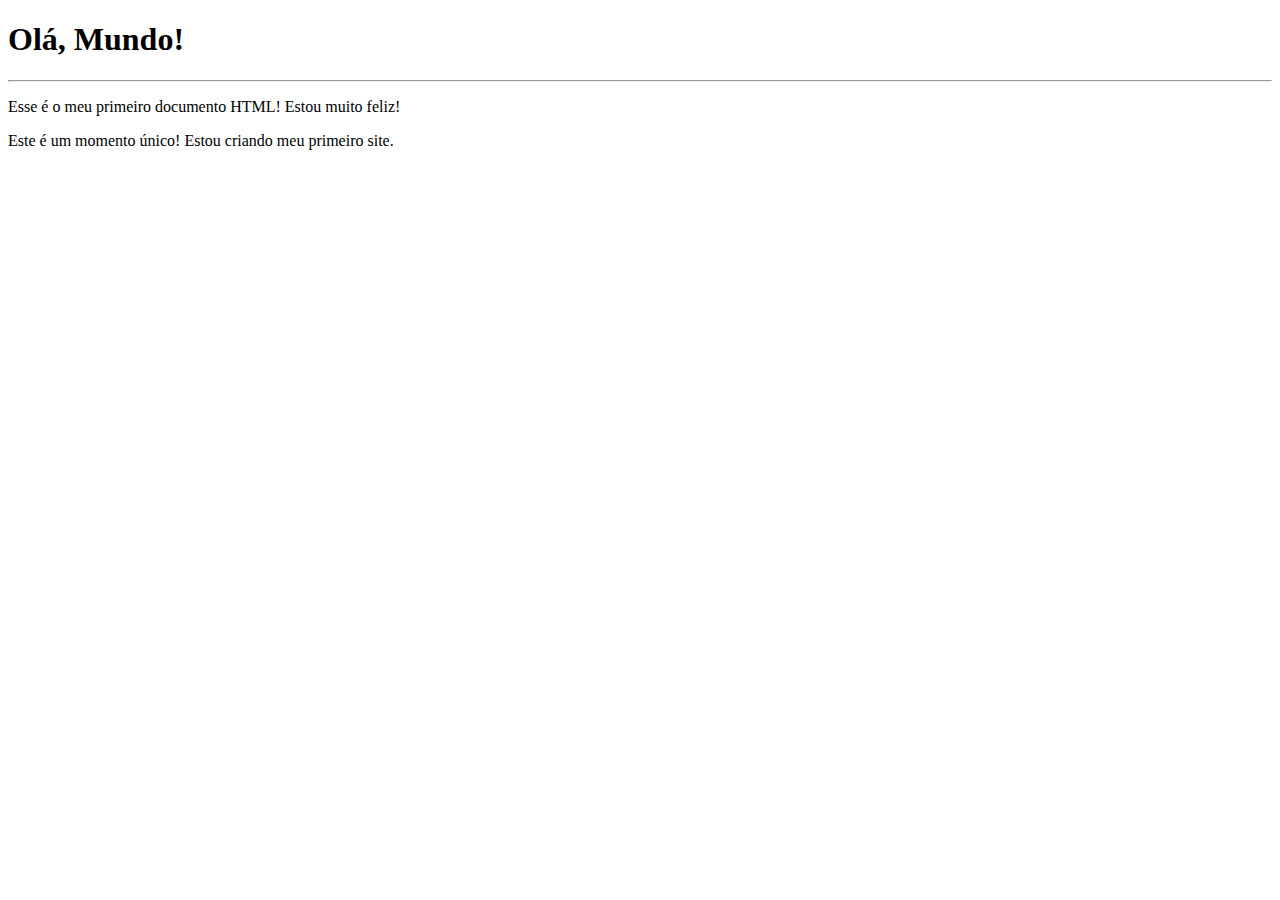
<file: módulo1-vazio/Estudos módulo 1/html - css/Exercicios/ex 1/index.html>
<!DOCTYPE html>
<html lang="pt-br">
<head>
    <meta charset="UTF-8">
    <meta http-equiv="X-UA-Compatible" content="IE=edge">
    <meta name="viewport" content="width=device-width, initial-scale=1.0">
    <title>Meu primeiro exercício</title>
</head>
<body>
    <h1>Olá, Mundo!</h1>
    <hr>
    <p>Esse é o meu primeiro documento HTML! Estou muito feliz!</p>
    <p>Este é um momento único! Estou criando meu primeiro site.</p>
</body>
</html>
</file>
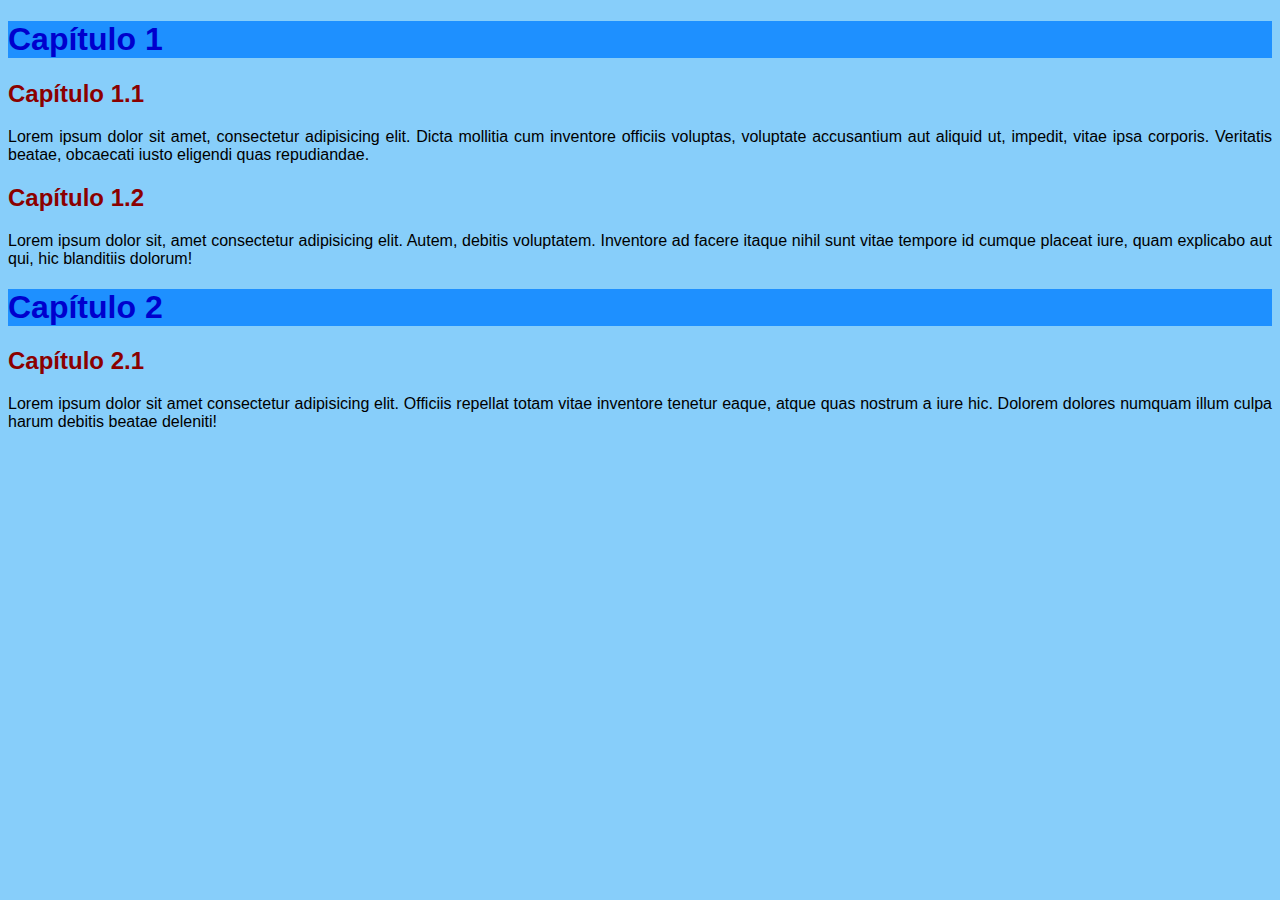
<file: módulo1-vazio/Estudos módulo 1/html - css/Exercicios/ex 13/index.html>
<!DOCTYPE html>
<html lang="pt-br">
<head>
    <meta charset="UTF-8">
    <meta http-equiv="X-UA-Compatible" content="IE=edge">
    <meta name="viewport" content="width=device-width, initial-scale=1.0">
    <title>Estilos inline</title> <!-- O css inline, mistura o html com o css, poluindo suas linhas de código-->
</head>
<body style="background-color: lightskyblue; font-family: Arial, Helvetica, sans-serif;">
    <h1 style="color: mediumblue; background-color:dodgerblue">Capítulo 1</h1>
    <h2 style="color: darkred;">Capítulo 1.1</h2>
    <p style="text-align: justify;">Lorem ipsum dolor sit amet, consectetur adipisicing elit. Dicta mollitia cum inventore officiis voluptas, voluptate accusantium aut aliquid ut, impedit, vitae ipsa corporis. Veritatis beatae, obcaecati iusto eligendi quas repudiandae.</p>
    <h2 style="color: darkred;">Capítulo 1.2</h2>
    <p style="text-align: justify;">Lorem ipsum dolor sit, amet consectetur adipisicing elit. Autem, debitis voluptatem. Inventore ad facere itaque nihil sunt vitae tempore id cumque placeat iure, quam explicabo aut qui, hic blanditiis dolorum!</p>
    <h1 style="color: mediumblue; background-color: dodgerblue;">Capítulo 2</h1>
    <h2 style="color: darkred">Capítulo 2.1</h2>
    <p style="text-align: justify;">Lorem ipsum dolor sit amet consectetur adipisicing elit. Officiis repellat totam vitae inventore tenetur eaque, atque quas nostrum a iure hic. Dolorem dolores numquam illum culpa harum debitis beatae deleniti!</p>

</body>
</html>
</file>
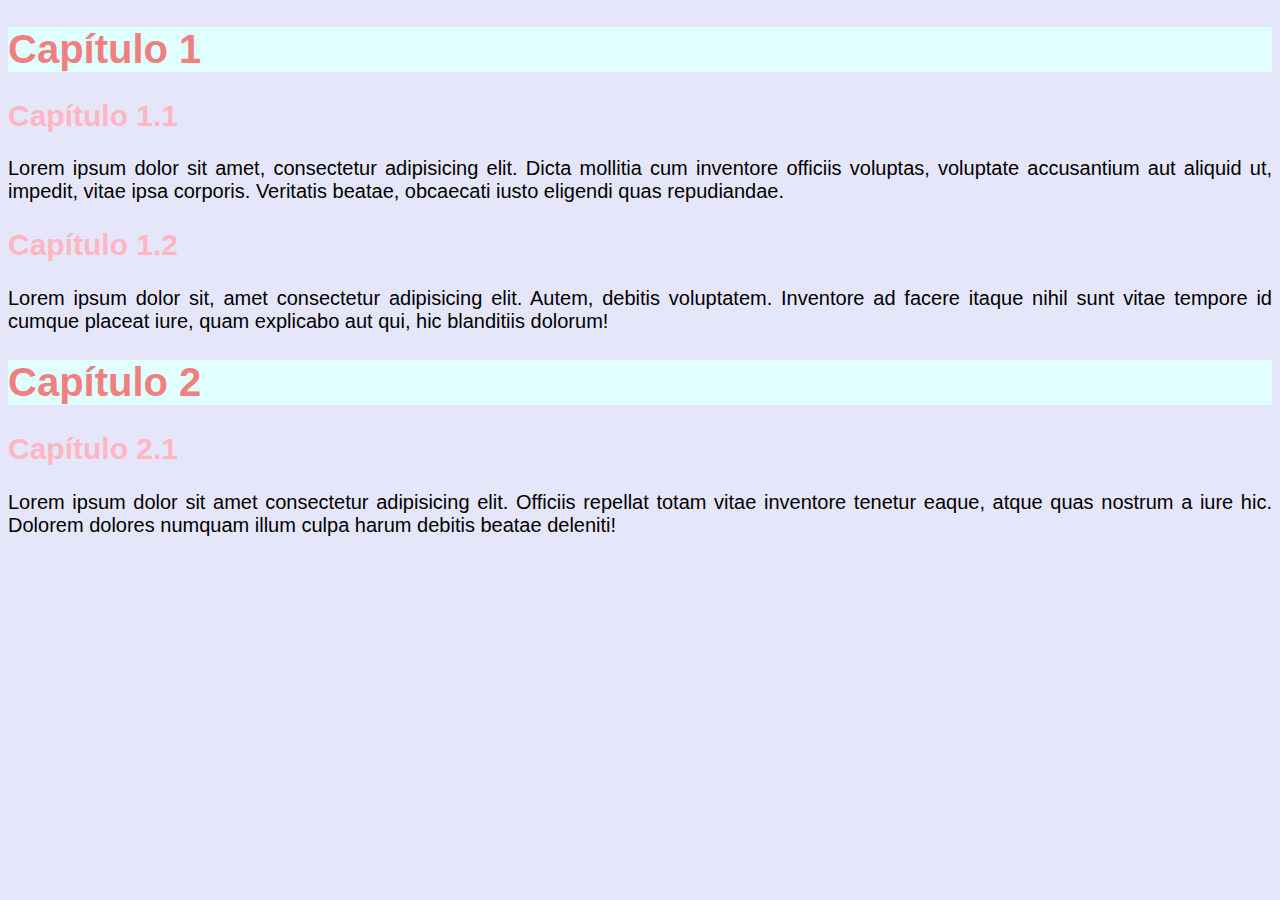
<file: módulo1-vazio/Estudos módulo 1/html - css/Exercicios/ex 14/index.html>
<!DOCTYPE html>
<html lang="pt-br">
<head>
    <meta charset="UTF-8">
    <meta http-equiv="X-UA-Compatible" content="IE=edge">
    <meta name="viewport" content="width=device-width, initial-scale=1.0">
    <title>Estilos locais / Internos</title> <!--Essa forma de utilizar o css facilita o style de uma tag, e é mais harmônico-->
    <style> 
        body{
            background-color: lavender; 
            font-family: Arial, Helvetica, sans-serif;
            font-size: 20px;
        }
        h1{
            color: lightcoral;
            background-color: lightcyan;
        }
        h2{
            color: lightpink;
        }
        p{
            text-align: justify;
        }
    </style>
</head>
<body> <!--Conteúdo principal do site-->
    <h1>Capítulo 1</h1>
    <h2>Capítulo 1.1</h2>
    <p>Lorem ipsum dolor sit amet, consectetur adipisicing elit. Dicta mollitia cum inventore officiis voluptas, voluptate accusantium aut aliquid ut, impedit, vitae ipsa corporis. Veritatis beatae, obcaecati iusto eligendi quas repudiandae.</p>
    <h2>Capítulo 1.2</h2>
    <p>Lorem ipsum dolor sit, amet consectetur adipisicing elit. Autem, debitis voluptatem. Inventore ad facere itaque nihil sunt vitae tempore id cumque placeat iure, quam explicabo aut qui, hic blanditiis dolorum!</p>
    <h1>Capítulo 2</h1>
    <h2>Capítulo 2.1</h2>
    <p>Lorem ipsum dolor sit amet consectetur adipisicing elit. Officiis repellat totam vitae inventore tenetur eaque, atque quas nostrum a iure hic. Dolorem dolores numquam illum culpa harum debitis beatae deleniti!</p>
</body>
</html>
</file>
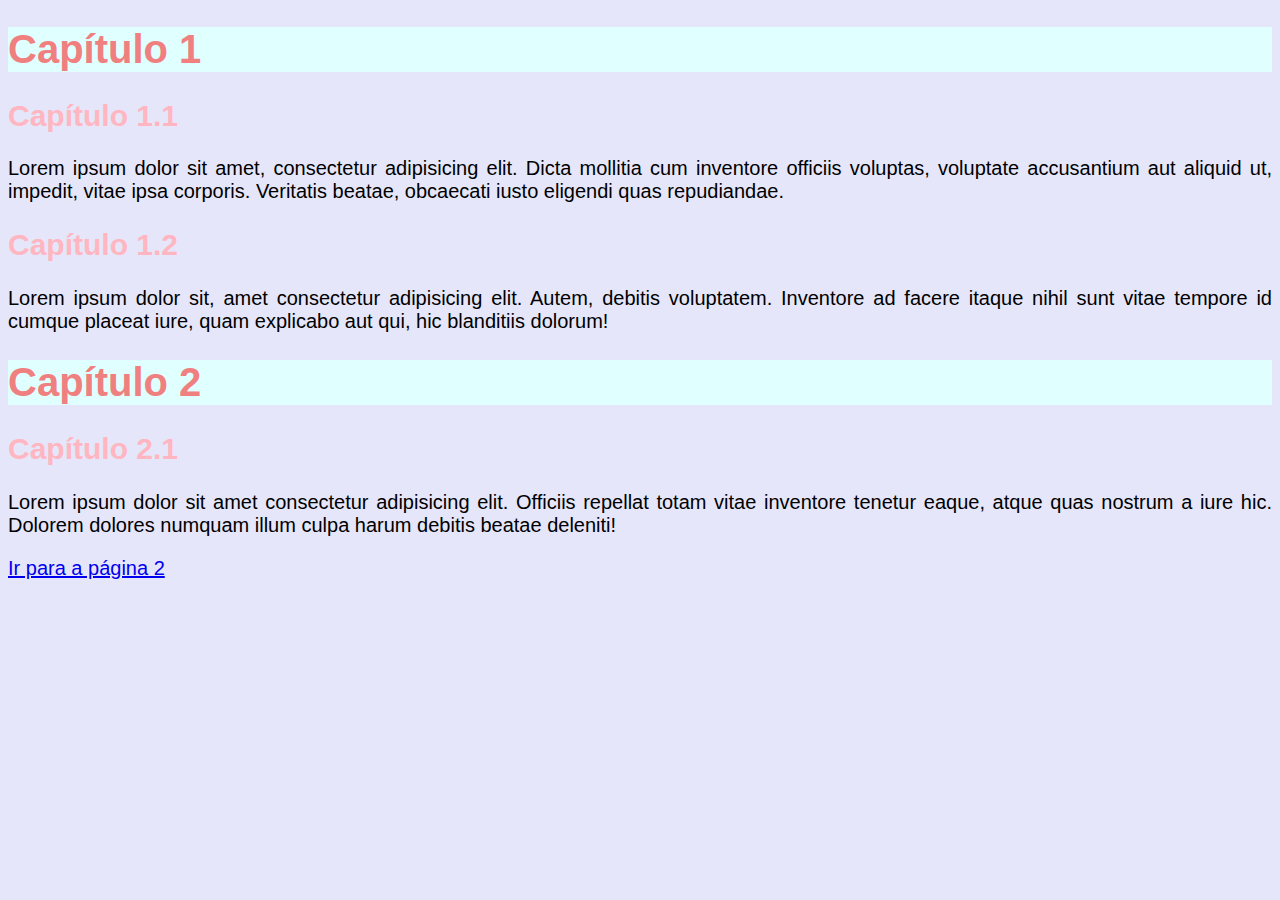
<file: módulo1-vazio/Estudos módulo 1/html - css/Exercicios/ex 15/index.html>
<!DOCTYPE html>
<html lang="pt-br">
<head>
    <meta charset="UTF-8">
    <meta http-equiv="X-UA-Compatible" content="IE=edge">
    <meta name="viewport" content="width=device-width, initial-scale=1.0">
    <title>Estilos locais / Internos</title> <!--Essa forma de utilizar o css facilita o style de uma tag, e é mais harmônico-->
    <link rel="stylesheet" href="style.css">
</head>
<body> <!--Conteúdo principal do site-->
    <h1>Capítulo 1</h1>
    <h2>Capítulo 1.1</h2>
    <p>Lorem ipsum dolor sit amet, consectetur adipisicing elit. Dicta mollitia cum inventore officiis voluptas, voluptate accusantium aut aliquid ut, impedit, vitae ipsa corporis. Veritatis beatae, obcaecati iusto eligendi quas repudiandae.</p>
    <h2>Capítulo 1.2</h2>
    <p>Lorem ipsum dolor sit, amet consectetur adipisicing elit. Autem, debitis voluptatem. Inventore ad facere itaque nihil sunt vitae tempore id cumque placeat iure, quam explicabo aut qui, hic blanditiis dolorum!</p>
    <h1>Capítulo 2</h1>
    <h2>Capítulo 2.1</h2>
    <p>Lorem ipsum dolor sit amet consectetur adipisicing elit. Officiis repellat totam vitae inventore tenetur eaque, atque quas nostrum a iure hic. Dolorem dolores numquam illum culpa harum debitis beatae deleniti!</p>
    <p><a href="pagina02.html" target="_self">Ir para a página 2</a></p>
</body>
</html>
</file>
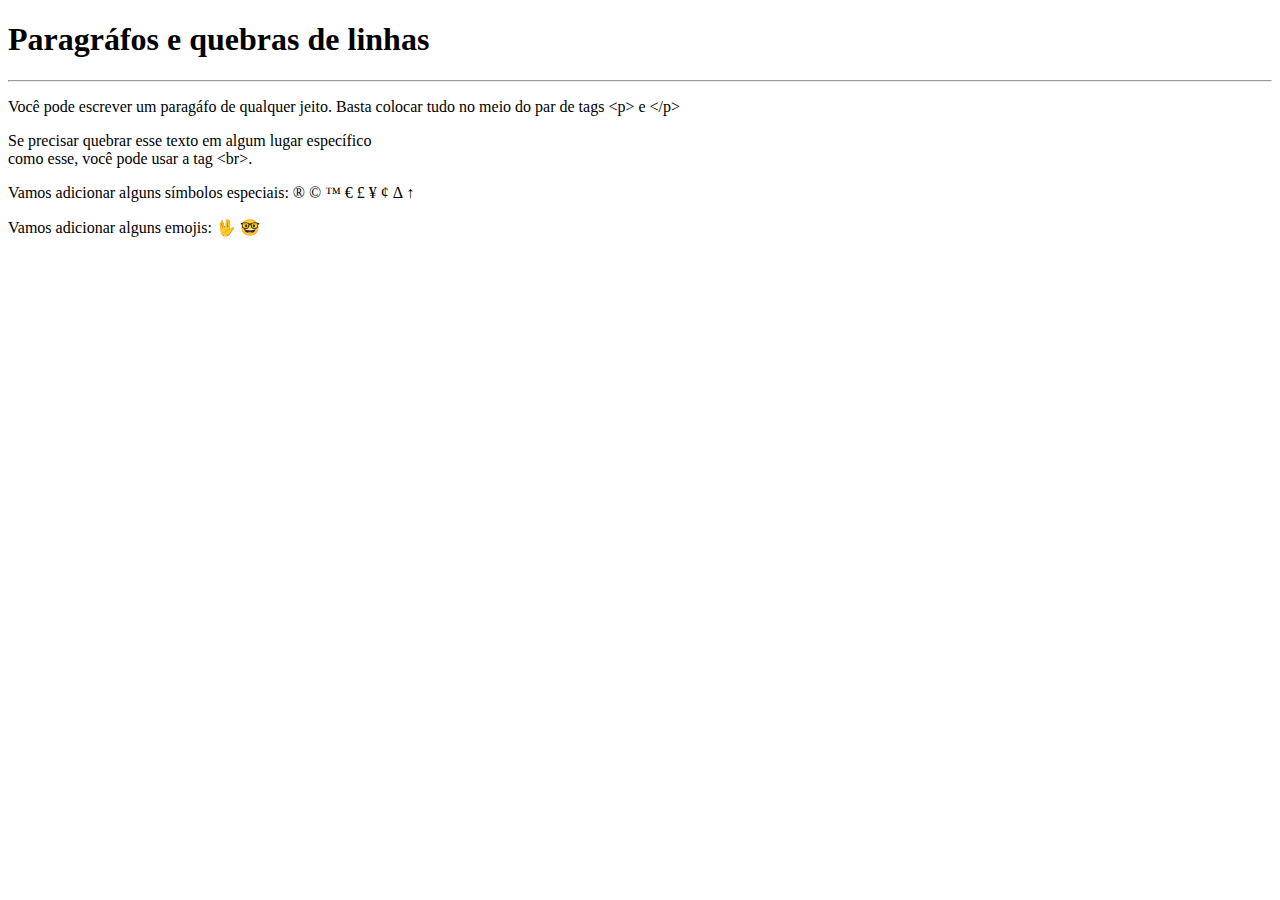
<file: módulo1-vazio/Estudos módulo 1/html - css/Exercicios/ex 2/index.html>
<!DOCTYPE html>
<html lang="pt-br">
<head>
    <meta charset="UTF-8">
    <meta http-equiv="X-UA-Compatible" content="IE=edge">
    <meta name="viewport" content="width=device-width, initial-scale=1.0">
    <title>Paragráfos</title>
</head>
<body>
    <h1>Paragráfos e quebras de linhas</h1>
    <hr> 
    <p>Você pode escrever um paragáfo de qualquer jeito. Basta colocar tudo no meio do par de tags &lt;p&gt; e &lt;/p&gt; </p> 
    <p>Se precisar quebrar esse texto em algum lugar específico <br> como esse, você pode usar a tag &lt;br&gt;.</p>
    <p>Vamos adicionar alguns símbolos especiais:
        &reg;
        &copy;
        &trade;
        &euro;
        &pound;
        &yen;
        &cent;
        &Delta;
        &uarr;
    </p>
    <p>Vamos adicionar alguns emojis:
        &#x1F596;
        &#x1F913;
    </p>
</body>
</html>
</file>
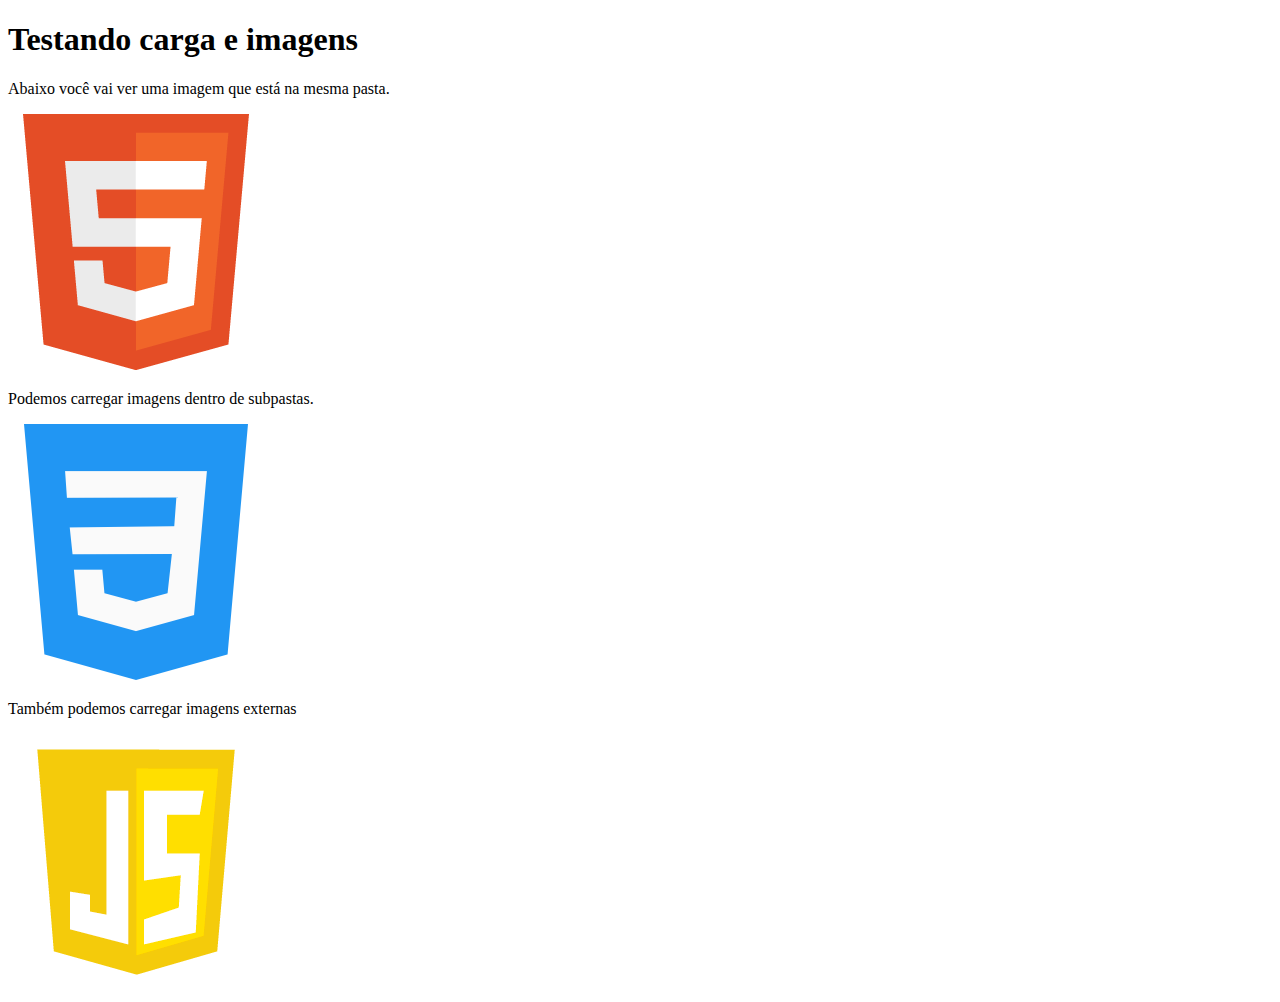
<file: módulo1-vazio/Estudos módulo 1/html - css/Exercicios/ex 3/index.html>
<!DOCTYPE html>
<html lang="pt-br">
<head>
    <meta charset="UTF-8">
    <meta http-equiv="X-UA-Compatible" content="IE=edge">
    <meta name="viewport" content="width=device-width, initial-scale=1.0">
    <title>Teste com imagens</title>
</head>
<body>
    <h1> Testando carga e imagens </h1>
    <p> Abaixo você vai ver uma imagem que está na mesma pasta. </p>
    <img src="LOGO HTML 2.png" alt="Logo HTML">
    <p> Podemos carregar imagens dentro de subpastas. </p>
    <img src="imagens/LOGO CSS 2.webp" alt="Logo CSS">
    <p>Também podemos carregar imagens externas </p>
    <img src="imagens/logo-javascript-icon-256.png"alt="Logo JvaScript">
</body>
</html>
</file>
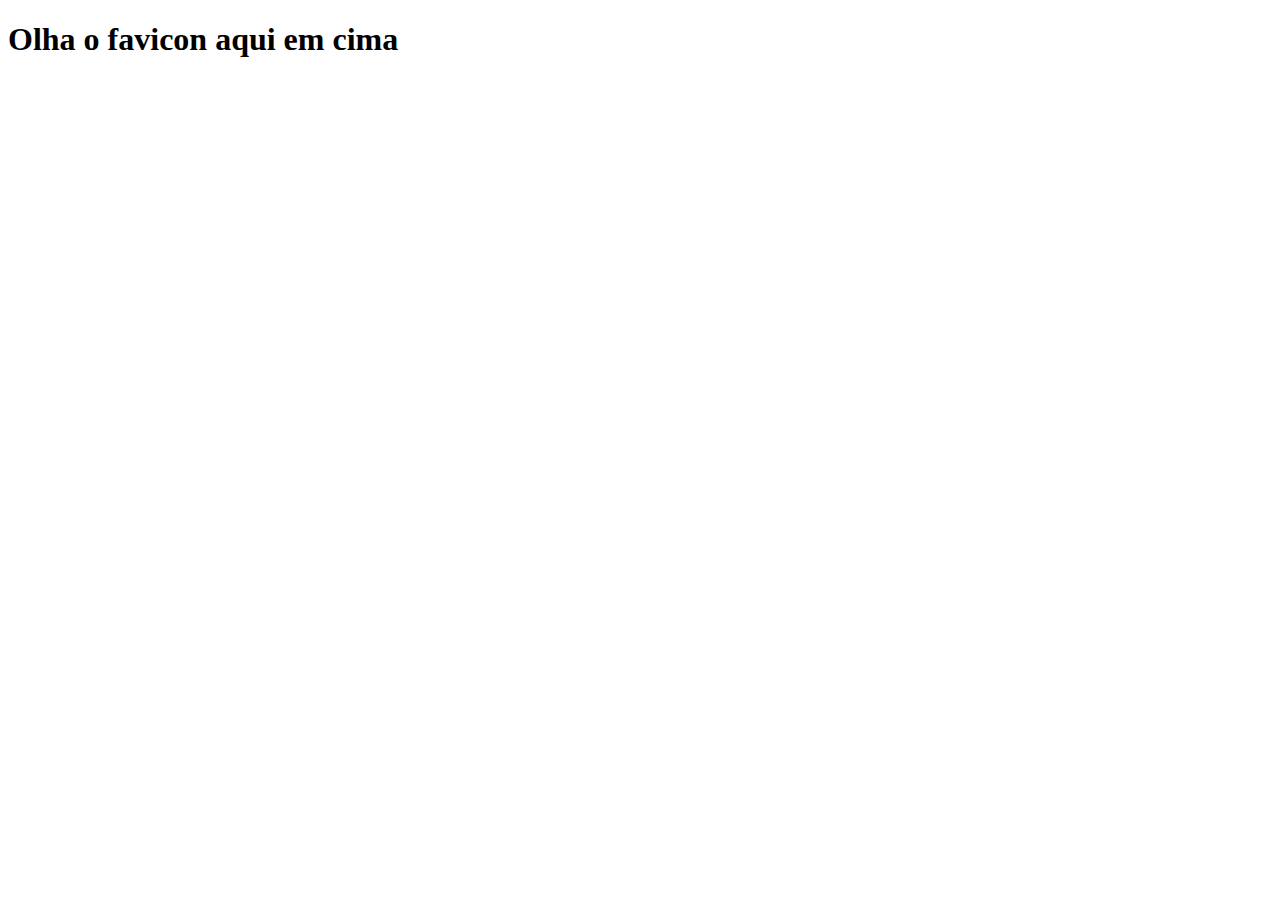
<file: módulo1-vazio/Estudos módulo 1/html - css/Exercicios/ex 4/index.html>
<!DOCTYPE html>
<html lang="pt-br">
<head>
    <meta charset="UTF-8">
    <meta http-equiv="X-UA-Compatible" content="IE=edge">
    <meta name="viewport" content="width=device-width, initial-scale=1.0">
    <link rel="shortcut icon" href="logo html.ico" type="image/x-icon">
    <title>Teste de favico</title>
</head>
<body>
    <h1>Olha o favicon aqui em cima</h1>
</body>
</html>
</file>
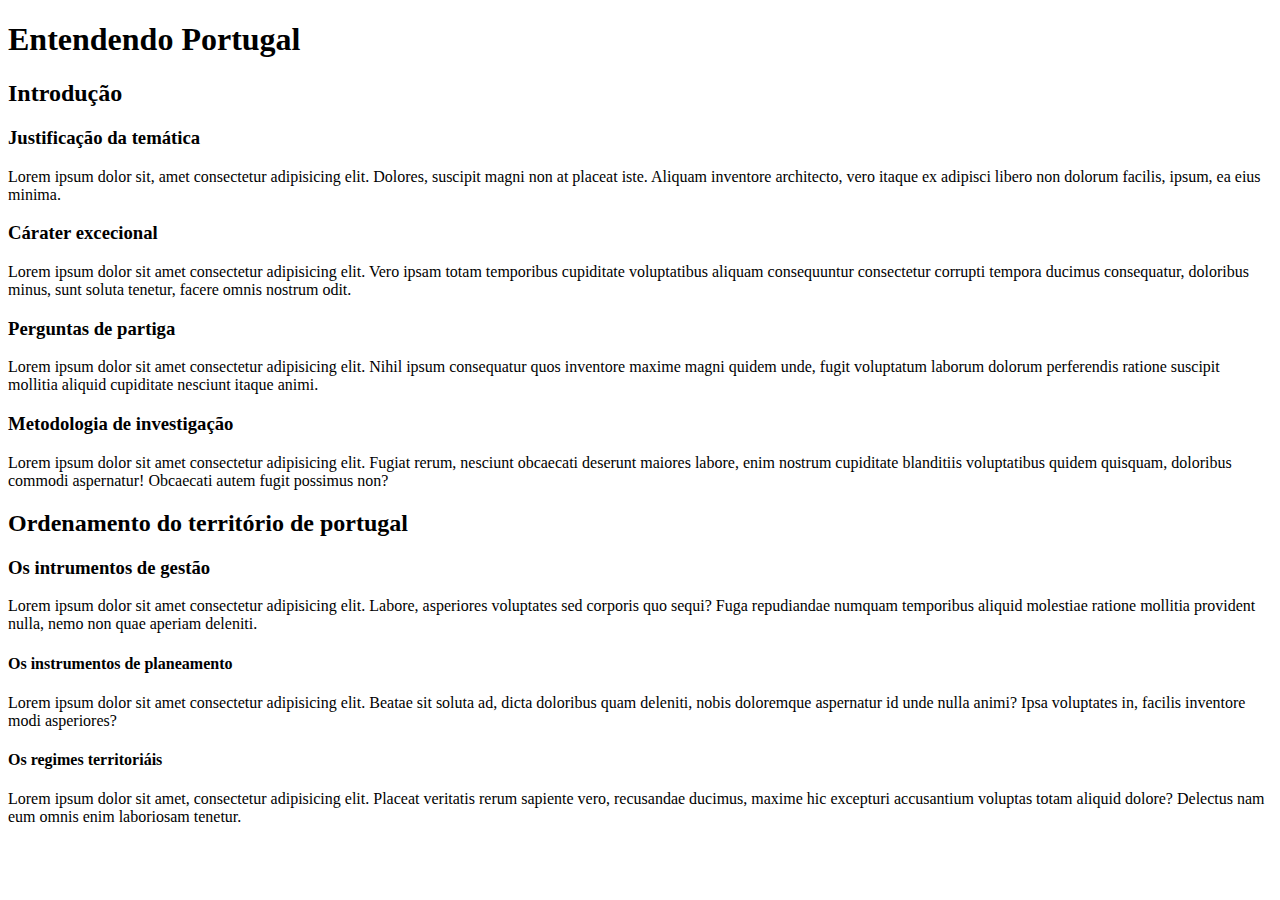
<file: módulo1-vazio/Estudos módulo 1/html - css/Exercicios/ex 6/index.html>
<!DOCTYPE html>
<html lang="pt-br">
<head>
    <meta charset="UTF-8">
    <meta http-equiv="X-UA-Compatible" content="IE=edge">
    <meta name="viewport" content="width=device-width, initial-scale=1.0">
    <link rel="shortcut icon" href="logo html.ico" type="image/x-icon">
    <title>Hierarquia de títulos</title>
</head>
<body>
    <h1>Entendendo Portugal</h1>
    <h2>Introdução</h2>
    <h3>Justificação da temática</h3>
    <p>Lorem ipsum dolor sit, amet consectetur adipisicing elit. Dolores, suscipit magni non at placeat iste. Aliquam inventore architecto, vero itaque ex adipisci libero non dolorum facilis, ipsum, ea eius minima.</p>
    <h3>Cárater excecional</h3>
    <p>Lorem ipsum dolor sit amet consectetur adipisicing elit. Vero ipsam totam temporibus cupiditate voluptatibus aliquam consequuntur consectetur corrupti tempora ducimus consequatur, doloribus minus, sunt soluta tenetur, facere omnis nostrum odit.</p>
    <h3>Perguntas de partiga</h3>
    <p>Lorem ipsum dolor sit amet consectetur adipisicing elit. Nihil ipsum consequatur quos inventore maxime magni quidem unde, fugit voluptatum laborum dolorum perferendis ratione suscipit mollitia aliquid cupiditate nesciunt itaque animi.</p>
    <h3>Metodologia de investigação</h3>
    <p>Lorem ipsum dolor sit amet consectetur adipisicing elit. Fugiat rerum, nesciunt obcaecati deserunt maiores labore, enim nostrum cupiditate blanditiis voluptatibus quidem quisquam, doloribus commodi aspernatur! Obcaecati autem fugit possimus non?</p>
    <h2>Ordenamento do território de portugal</h2>
    <h3>Os intrumentos de gestão</h3>
    <p>Lorem ipsum dolor sit amet consectetur adipisicing elit. Labore, asperiores voluptates sed corporis quo sequi? Fuga repudiandae numquam temporibus aliquid molestiae ratione mollitia provident nulla, nemo non quae aperiam deleniti.</p>
    <h4>Os instrumentos de planeamento </h4>
    <p>Lorem ipsum dolor sit amet consectetur adipisicing elit. Beatae sit soluta ad, dicta doloribus quam deleniti, nobis doloremque aspernatur id unde nulla animi? Ipsa voluptates in, facilis inventore modi asperiores?</p>
    <h4>Os regimes territoriáis</h4>
    <p>Lorem ipsum dolor sit amet, consectetur adipisicing elit. Placeat veritatis rerum sapiente vero, recusandae ducimus, maxime hic excepturi accusantium voluptas totam aliquid dolore? Delectus nam eum omnis enim laboriosam tenetur.</p>
</body>
</html>
</file>
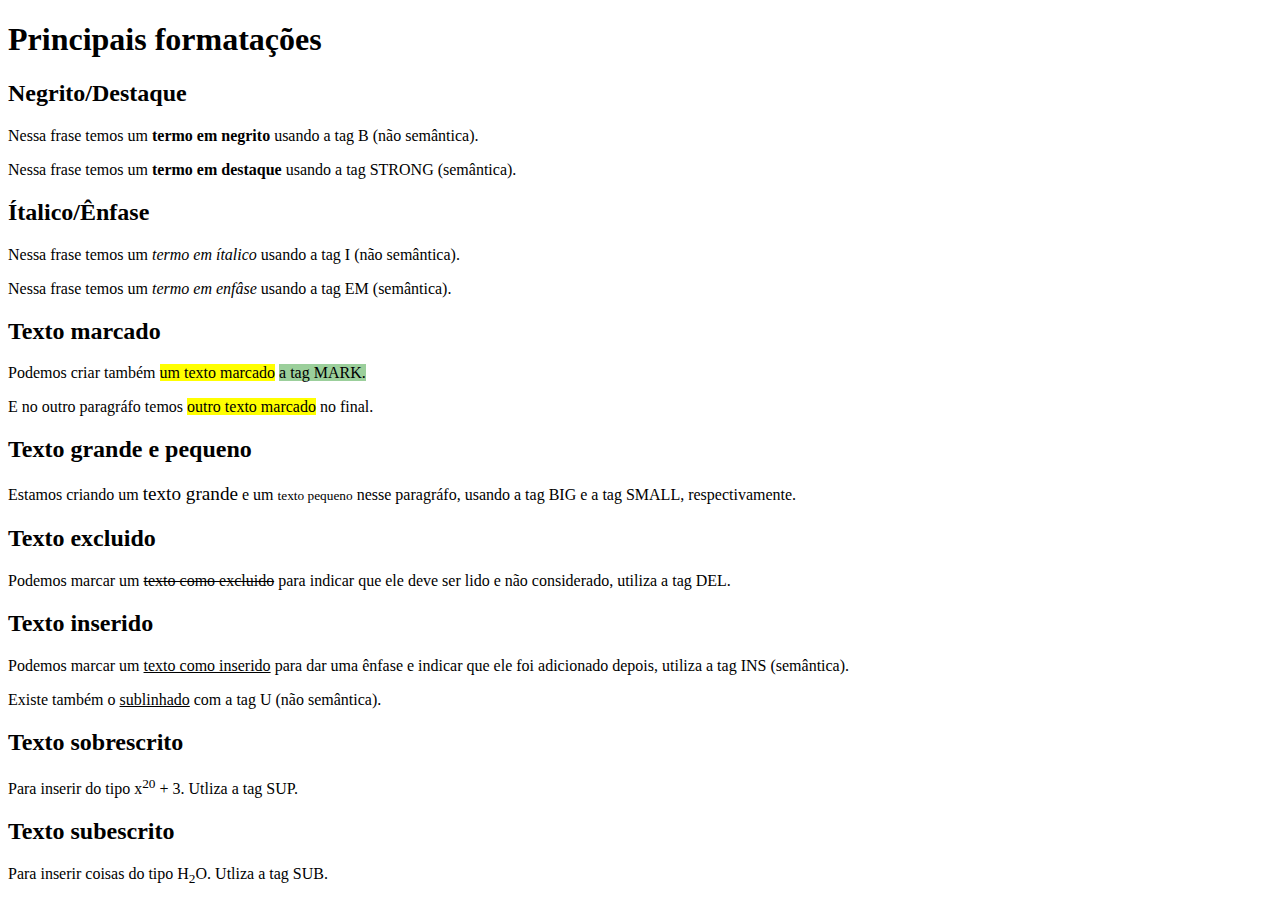
<file: módulo1-vazio/Estudos módulo 1/html - css/Exercicios/ex 8 a/index.html>
<!DOCTYPE html>
<html lang="pt-br">
<head>
    <meta charset="UTF-8">
    <meta http-equiv="X-UA-Compatible" content="IE=edge">
    <meta name="viewport" content="width=device-width, initial-scale=1.0">
    <title>Formatação de textos </title>
</head>
<body>
    <h1>Principais formatações</h1>
    <h2>Negrito/Destaque </h2>
    <p>Nessa frase temos um <b>termo em negrito</b> usando a tag B (não semântica).</p>
    <p>Nessa frase temos um <strong>termo em destaque</strong> usando a tag STRONG (semântica).</p>
    <h2>Ítalico/Ênfase </h2>
    <p>Nessa frase temos um <i>termo em ítalico</i> usando a tag I (não semântica).</p>
    <p>Nessa frase temos um <em>termo em enfâse</em> usando a tag EM (semântica).</p>
    <h2>Texto marcado</h2>
    <p>Podemos criar também <mark>um texto marcado</mark> <mark style="background-color: rgb(155, 207, 155);"> a tag MARK.</mark></p>
    <p>E no outro paragráfo temos <mark>outro texto marcado</mark> no final.</p>
    <h2>Texto grande e pequeno</h2>
    <p>Estamos criando um <big>texto grande</big> e um <small>texto pequeno</small> nesse paragráfo, usando a tag BIG  e a tag SMALL, respectivamente.</p>
    <h2>Texto excluido</h2>
    <p>Podemos marcar um <del>texto como excluido</del> para indicar que ele deve ser lido e não considerado, utiliza a tag DEL.</p>
    <h2>Texto inserido</h2>
    <p>Podemos marcar um <ins>texto como inserido</ins> para dar uma ênfase e indicar que ele foi adicionado depois, utiliza a tag INS (semântica).</p>
    <P>Existe também o <u>sublinhado</u> com a tag U (não semântica).</p>
    <h2>Texto sobrescrito</h2>
    <p>Para inserir do tipo x<sup>20</sup> + 3. Utliza a tag SUP.</p>
    <h2>Texto subescrito</h2>
    <p>Para inserir coisas do tipo H<sub>2</sub>O. Utliza a tag SUB.</p>
</body>
</html>
</file>
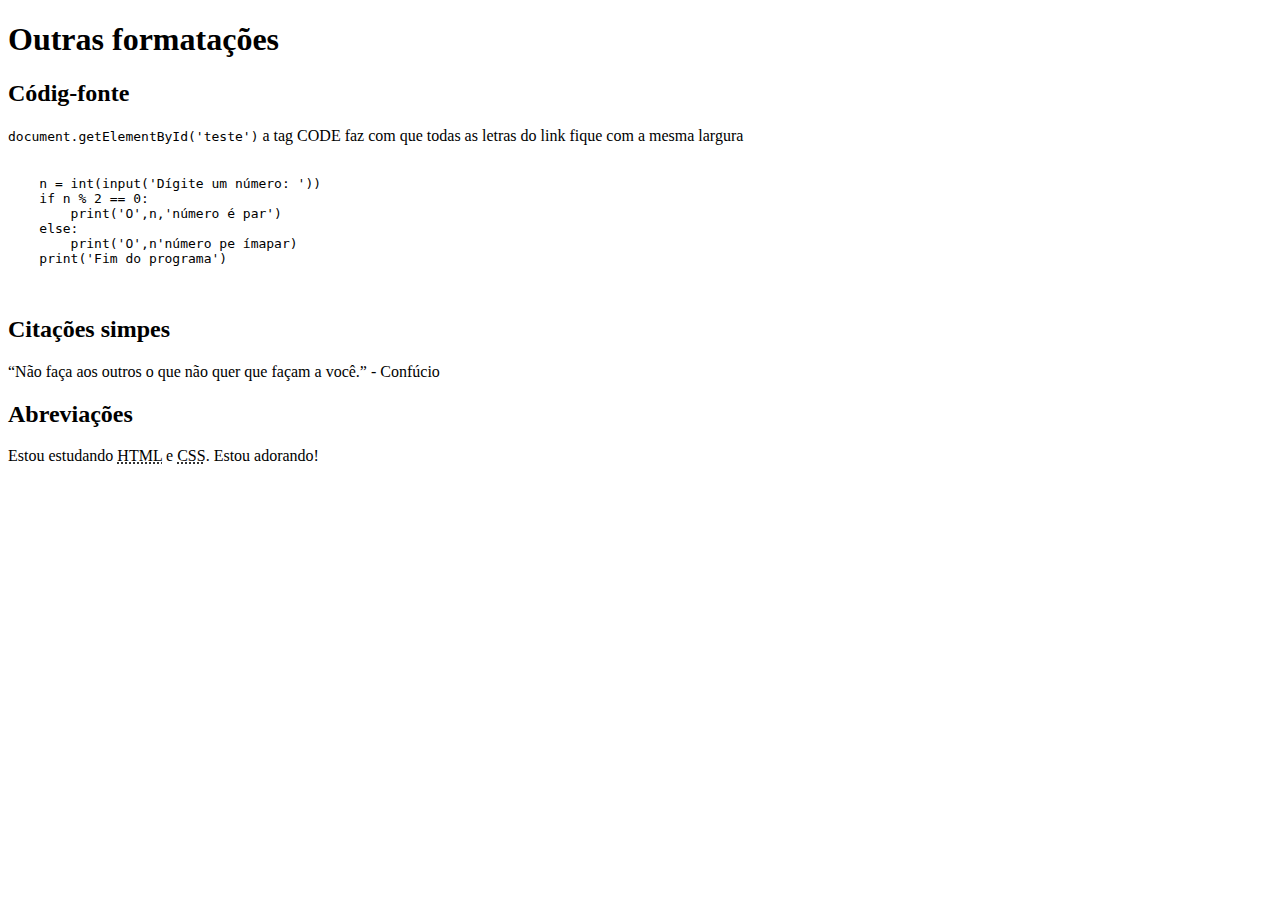
<file: módulo1-vazio/Estudos módulo 1/html - css/Exercicios/ex 8 b/index.html>
<!DOCTYPE html>
<html lang="pt-br">
<head>
    <meta charset="UTF-8">
    <meta http-equiv="X-UA-Compatible" content="IE=edge">
    <meta name="viewport" content="width=device-width, initial-scale=1.0">
    <title>Outras formatações</title>
</head>
<body>
    <h1>Outras formatações</h1>
    <h2>Códig-fonte</h2>
    <p><code>document.getElementById('teste')</code> a tag CODE faz com que todas as letras do link fique com a mesma largura</p>
    <pre>
        <code> 
    n = int(input('Dígite um número: '))
    if n % 2 == 0:
        print('O',n,'número é par')
    else:
        print('O',n'número pe ímapar)
    print('Fim do programa')
        </code>
    </pre>
    <h2>Citações simpes</h2>
    <p> <q>Não faça aos outros o que não quer que façam a você.</q> - Confúcio</p>
    <h2>Abreviações</h2>
    <p>Estou estudando <abbr title="HyperText Markup Language">HTML</abbr> e <abbr title="Cascading Style Sheets">CSS</abbr>. Estou adorando!
</body>
</html>
</file>
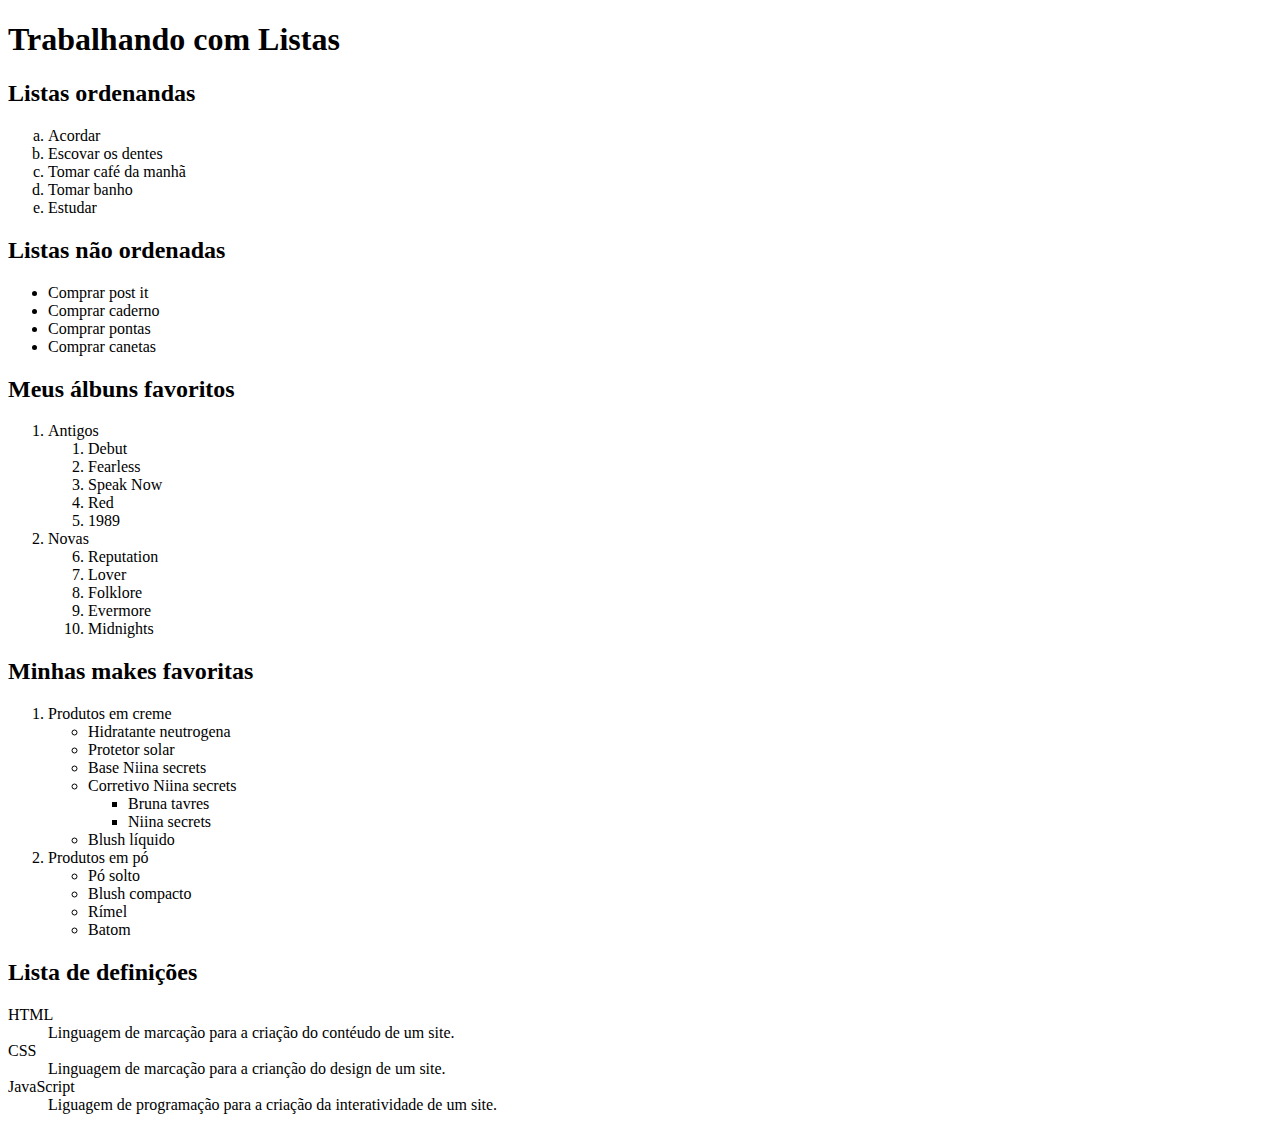
<file: módulo1-vazio/Estudos módulo 1/html - css/Exercicios/ex 9/index.html>
<!DOCTYPE html>
<html lang="pt-br">
<head>
    <meta charset="UTF-8">
    <meta http-equiv="X-UA-Compatible" content="IE=edge">
    <meta name="viewport" content="width=device-width, initial-scale=1.0">
    <title>Listas</title>
</head>
<body>
    <h1>Trabalhando com Listas</h1>
    <h2>Listas ordenandas</h2>
    <ol type="a"> <!-- 1, A,a,i,I-->
        <li>Acordar</li>
        <li>Escovar os dentes</li>
        <li>Tomar café da manhã</li>
        <li>Tomar banho</li>
        <li>Estudar</li>
    </ol>
    <h2>Listas não ordenadas</h2>
    <ul type="ball"> <!-- disc, circle, square-->
        <li>Comprar post it</li>
        <li>Comprar caderno</li>
        <li>Comprar pontas</li>
        <li>Comprar canetas</li>
    </ul>
    <h2>Meus álbuns favoritos</h2> <!--aninhamentos entre listas, uma dentro da outra-->
    <ol>
        <li>Antigos</li>
        <ol type="1">
            <li>Debut</li>
            <li>Fearless</li>
            <li>Speak Now</li>
            <li>Red</li>
            <li>1989</li>
        </ol>
        <li>Novas</li>
        <ol type="1" start="6">
            <li>Reputation</li>
            <li>Lover</li>
            <li>Folklore</li>
            <li>Evermore</li>
            <li>Midnights</li>
        </ol>
    </ol>
    <h2>Minhas makes favoritas</h2>
    <ol>
        <li>Produtos em creme</li>
        <ul>
            <li>Hidratante neutrogena</li>
            <li>Protetor solar</li>
            <li>Base Niina secrets</li>
            <li>Corretivo Niina secrets</li>
            <ul>
                <li>Bruna tavres</li>
                <li>Niina secrets</li>
            </ul>
            <li>Blush líquido</li>
        </ul>
        <li>Produtos em pó</li>
        <ul>
            <li>Pó solto</li>
            <li>Blush compacto</li>
            <li>Rímel</li>
            <li>Batom</li>
        </ul>
    </ol>
    <h2>Lista de definições</h2>
    <dl>
        <dt>HTML</dt>
        <dd>Linguagem de marcação para a criação do contéudo de um site.</dd> <!-- Representa um dicionário-->
        <dt>CSS</dt>
        <dd>Linguagem de marcação para a crianção do design de um site.</dd>
        <dt>JavaScript</dt>
        <dd>Liguagem de programação para a criação da interatividade de um site.</dd>
    </dl>
</body>
</html>
</file>
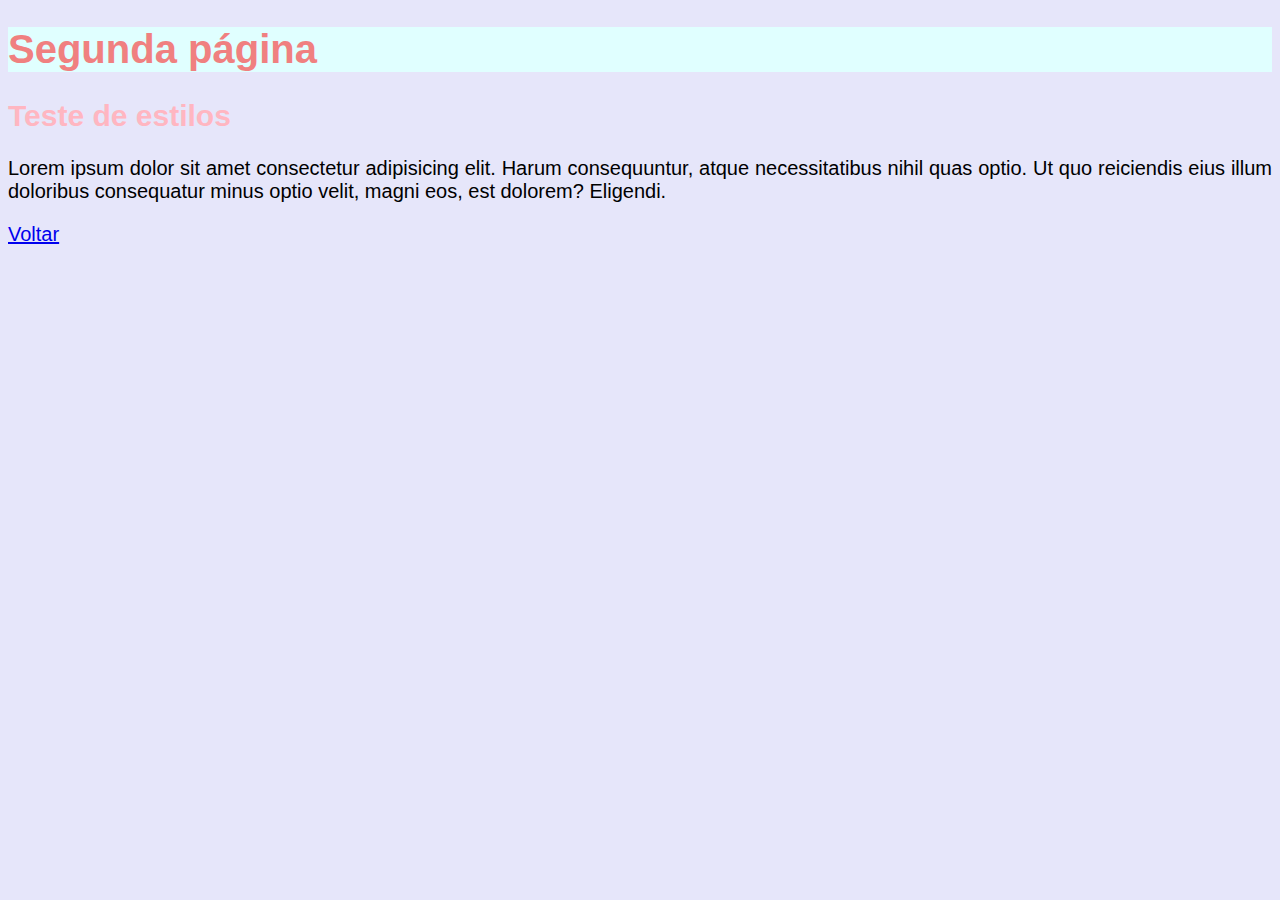
<file: módulo1-vazio/Estudos módulo 1/html - css/Exercicios/ex 15/pagina02.html>
<!DOCTYPE html>
<html lang="pt-br">
<head>
    <meta charset="UTF-8">
    <meta http-equiv="X-UA-Compatible" content="IE=edge">
    <meta name="viewport" content="width=device-width, initial-scale=1.0">
    <title>Segunda página</title>
    <link rel="stylesheet" href="style.css">
</head>
<body>
    <h1>Segunda página</h1>
    <h2>Teste de estilos</h2>
    <p>Lorem ipsum dolor sit amet consectetur adipisicing elit. Harum consequuntur, atque necessitatibus nihil quas optio. Ut quo reiciendis eius illum doloribus consequatur minus optio velit, magni eos, est dolorem? Eligendi.</p>
    <p><a href="index.html">Voltar</a></p>
</body>
</html>
</file>
<file: módulo1-vazio/Estudos módulo 1/html - css/Exercicios/ex 15/style.css>
@charset "UF-8";

body{
    background-color: lavender; 
    font-family: Arial, Helvetica, sans-serif;
    font-size: 20px;
}
h1{
    color: lightcoral;
    background-color: lightcyan;
}
h2{
    color: lightpink;
}
p{
    text-align: justify;
}
</file>
